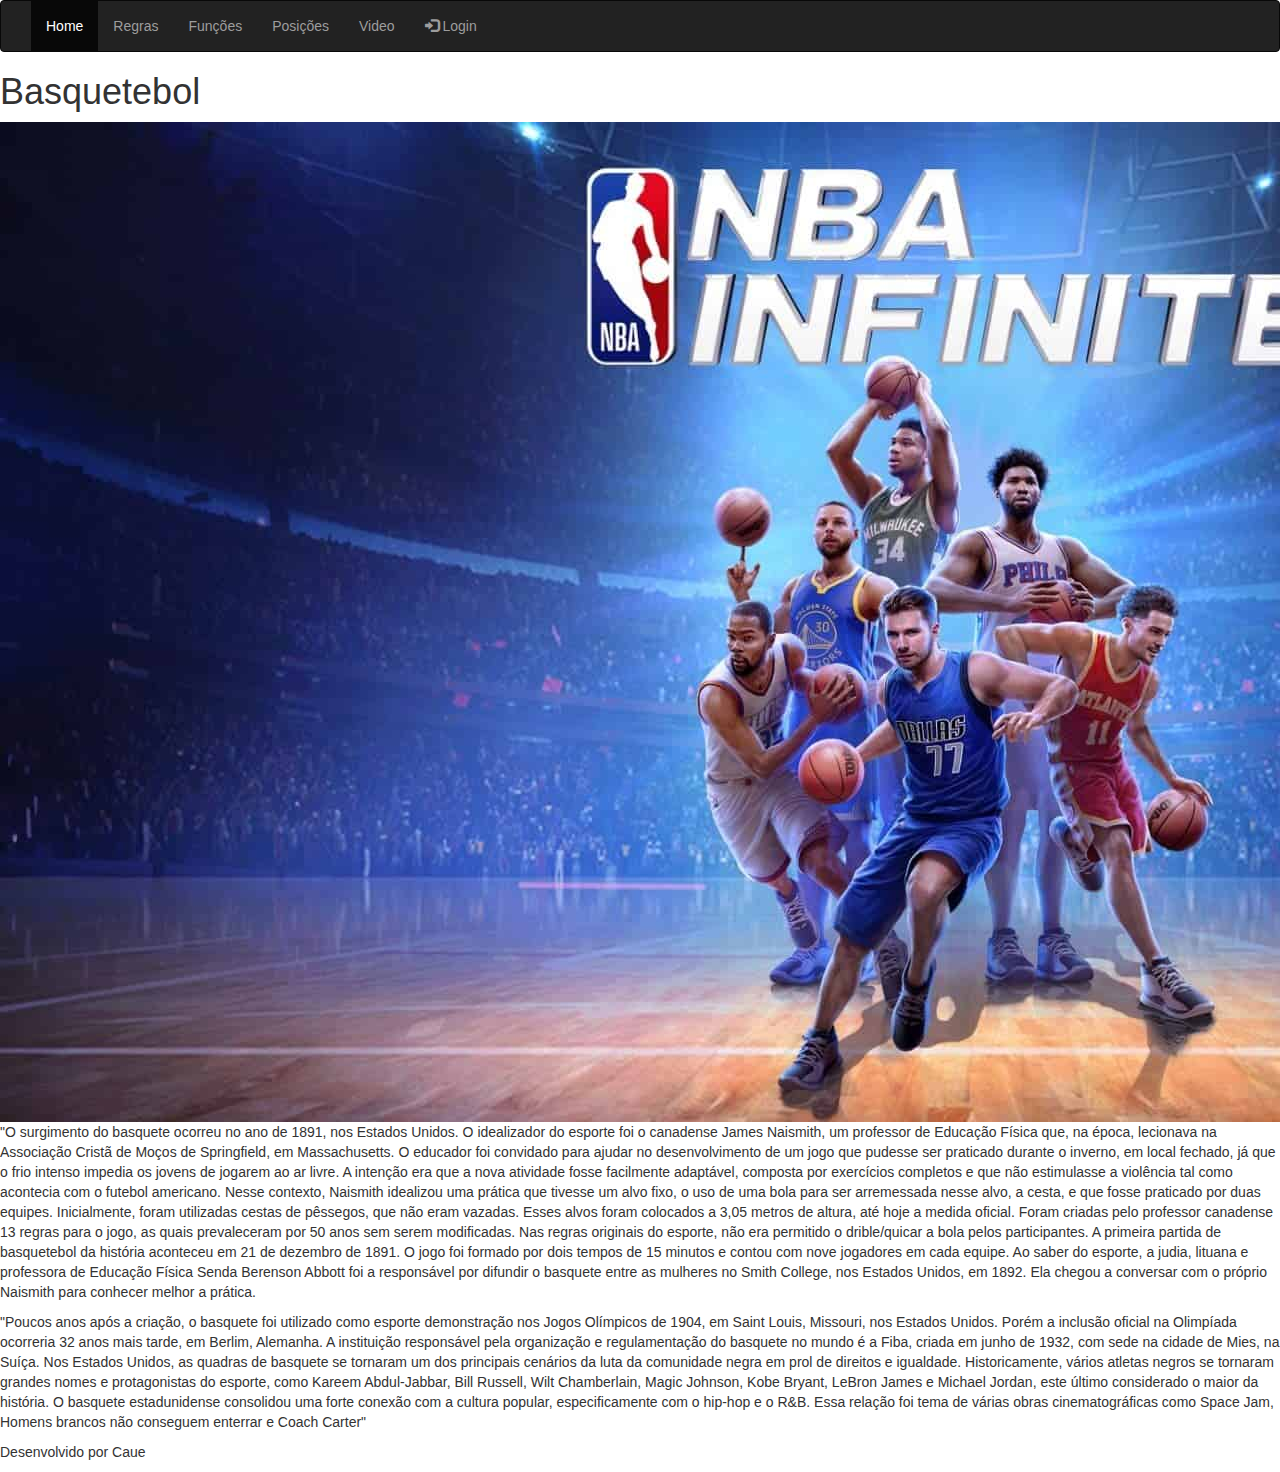
<file: index.html>
<!DOCTYPE html>
<html lang="pt-br">
<head>
  <title>Ia e Robótica</title>
  <meta charset="utf-8">
  <meta name="viewport" content="width=device-width, initial-scale=1">
  <link rel="stylesheet" href="https://maxcdn.bootstrapcdn.com/bootstrap/3.4.1/css/bootstrap.min.css">
  <script src="https://ajax.googleapis.com/ajax/libs/jquery/3.7.1/jquery.min.js"></script>
  <script src="https://maxcdn.bootstrapcdn.com/bootstrap/3.4.1/js/bootstrap.min.js"></script>
</head>
<body>
  <style>
  </style>

<nav class="navbar navbar-inverse">
    <div class="container-fluid">
      <div class="navbar-header">
        <button type="button" class="navbar-toggle" data-toggle="collapse" data-target="#myNavbar">
          <span class="icon-bar"></span>
          <span class="icon-bar"></span>
          <span class="icon-bar"></span>                        
        </button>
        <div class="collapse navbar-collapse" id="myNavbar">
            <ul class="nav navbar-nav">
              <li class="active"><a href="index.html">Home</a></li>
              <li><a href="regras.html">Regras</a></li>
              <li><a href="funcoes.html">Funções</a></li>
              <li><a href="posicoes.html">Posições</a></li>
              <li><a href="video.html">Video</a></li>
            </ul>
            <ul class="nav navbar-nav navbar-right">
              <li><a href="#"><span class="glyphicon glyphicon-log-in"></span> Login</a></li>
            </ul>
          </div>
        </div>
      </nav>
    </nav>
    <div class="meio">
        <h1> Basquetebol </h1>
        <div class="meio1">
            <img src="img/im11.jpg" id="im1">
        </div>
        <div class="meio2">
            <p>"O surgimento do basquete ocorreu no ano de 1891, nos Estados Unidos. O idealizador do esporte foi o canadense James Naismith, um professor de Educação Física que, na época, lecionava na Associação Cristã de Moços de Springfield, em Massachusetts.

                O educador foi convidado para ajudar no desenvolvimento de um jogo que pudesse ser praticado durante o inverno, em local fechado, já que o frio intenso impedia os jovens de jogarem ao ar livre. A intenção era que a nova atividade fosse facilmente adaptável, composta por exercícios completos e que não estimulasse a violência tal como acontecia com o futebol americano.
                
                Nesse contexto, Naismith idealizou uma prática que tivesse um alvo fixo, o uso de uma bola para ser arremessada nesse alvo, a cesta, e que fosse praticado por duas equipes. Inicialmente, foram utilizadas cestas de pêssegos, que não eram vazadas. Esses alvos foram colocados a 3,05 metros de altura, até hoje a medida oficial.
                
                Foram criadas pelo professor canadense 13 regras para o jogo, as quais prevaleceram por 50 anos sem serem modificadas. Nas regras originais do esporte, não era permitido o drible/quicar a bola pelos participantes.
                
                A primeira partida de basquetebol da história aconteceu em 21 de dezembro de 1891. O jogo foi formado por dois tempos de 15 minutos e contou com nove jogadores em cada equipe.
                
                Ao saber do esporte, a judia, lituana e professora de Educação Física Senda Berenson Abbott foi a responsável por difundir o basquete entre as mulheres no Smith College, nos Estados Unidos, em 1892. Ela chegou a conversar com o próprio Naismith para conhecer melhor a prática.</p> 
        </div>
        <div class="meio3">
            <p>"Poucos anos após a criação, o basquete foi utilizado como esporte demonstração nos Jogos Olímpicos de 1904, em Saint Louis, Missouri, nos Estados Unidos. Porém a inclusão oficial na Olimpíada ocorreria 32 anos mais tarde, em Berlim, Alemanha.

                A instituição responsável pela organização e regulamentação do basquete no mundo é a Fiba, criada em junho de 1932, com sede na cidade de Mies, na Suíça.
                
                Nos Estados Unidos, as quadras de basquete se tornaram um dos principais cenários da luta da comunidade negra em prol de direitos e igualdade. Historicamente, vários atletas negros se tornaram grandes nomes e protagonistas do esporte, como Kareem Abdul-Jabbar, Bill Russell, Wilt Chamberlain, Magic Johnson, Kobe Bryant, LeBron James e Michael Jordan, este último considerado o maior da história.
                
                O basquete estadunidense consolidou uma forte conexão com a cultura popular, especificamente com o hip-hop e o R&B. Essa relação foi tema de várias obras cinematográficas como Space Jam, Homens brancos não conseguem enterrar e Coach Carter"</p>

</div>
</div>
  <div class="footer">
   <p> Desenvolvido por Caue</p>
  </div>
</body>
</html>
</file>
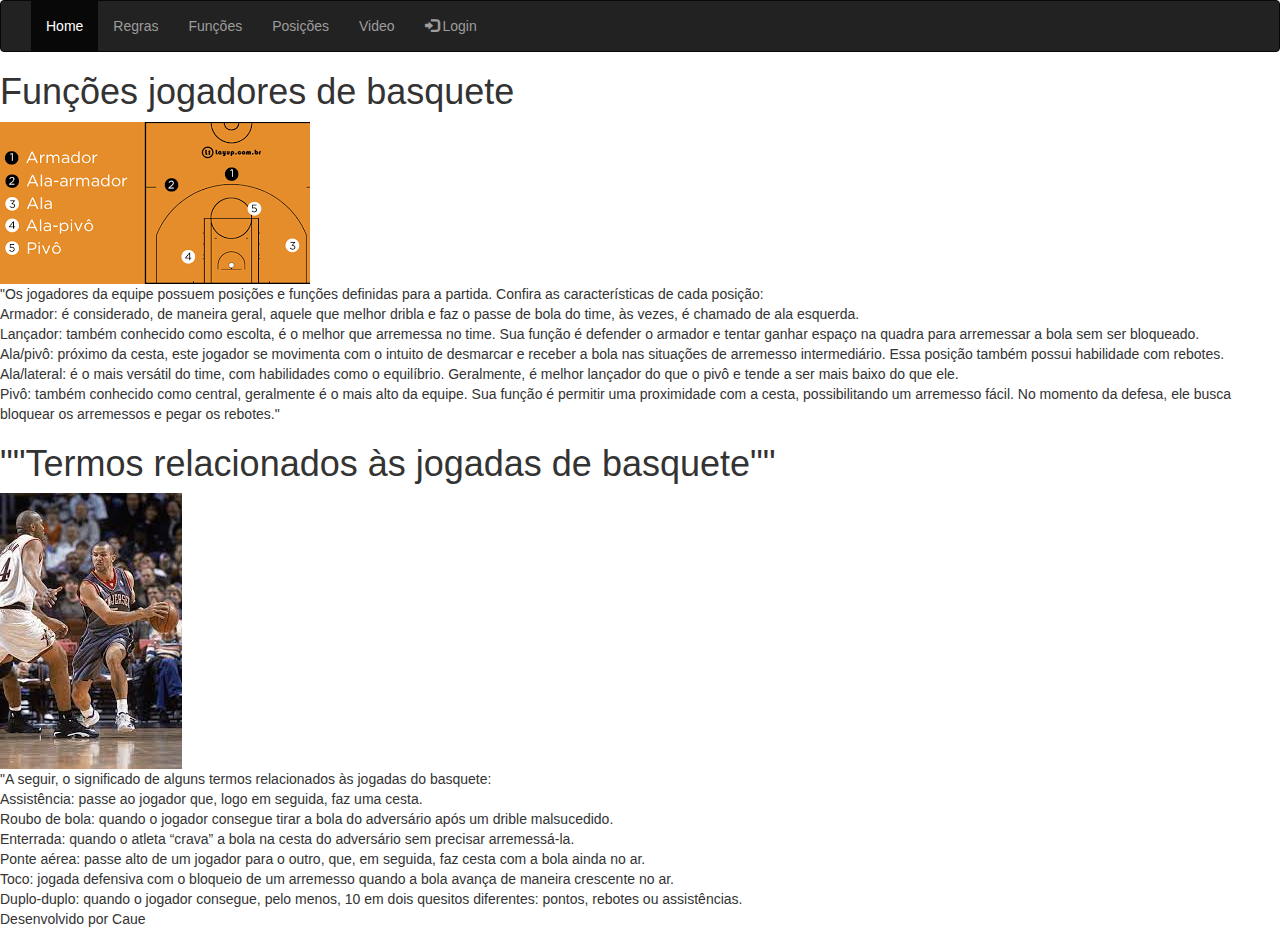
<file: funcoes.html>
<!DOCTYPE html>
<html lang="pt-br">
<head>
  <title>Ia e Robótica</title>
  <meta charset="utf-8">
  <meta name="viewport" content="width=device-width, initial-scale=1">
  <link rel="stylesheet" href="https://maxcdn.bootstrapcdn.com/bootstrap/3.4.1/css/bootstrap.min.css">
  <script src="https://ajax.googleapis.com/ajax/libs/jquery/3.7.1/jquery.min.js"></script>
  <script src="https://maxcdn.bootstrapcdn.com/bootstrap/3.4.1/js/bootstrap.min.js"></script>
</head>
<body>
  <style>
    </style>
    
        <nav class="navbar navbar-inverse">
          <div class="container-fluid">
            <div class="navbar-header">
              <button type="button" class="navbar-toggle" data-toggle="collapse" data-target="#myNavbar">
                <span class="icon-bar"></span>
                <span class="icon-bar"></span>
                <span class="icon-bar"></span>                        
              </button>
              <div class="collapse navbar-collapse" id="myNavbar">
                  <ul class="nav navbar-nav">
                    <li class="active"><a href="index.html">Home</a></li>
                    <li><a href="regras.html">Regras</a></li>
                    <li><a href="funcoes.html">Funções</a></li>
                    <li><a href="posicoes.html">Posições</a></li>
                    <li><a href="video.html">Video</a></li>
                  </ul>
                  <ul class="nav navbar-nav navbar-right">
                    <li><a href="#"><span class="glyphicon glyphicon-log-in"></span> Login</a></li>
                  </ul>
                </div>
              </div>
            </nav>
          </nav>
        <div class="meio">
            <h1> Funções jogadores de basquete</h1>
            <div class="meio1">
                <img src="img/img21.jpg" id="im1">
            </div>

            <div class="meio">
            "Os jogadores da equipe possuem posições e funções definidas para a partida. Confira as características de cada posição:
          </div>
            <div class="meio">
Armador: é considerado, de maneira geral, aquele que melhor dribla e faz o passe de bola do time, às vezes, é chamado de ala esquerda.
</div>
<div class="meio">
Lançador: também conhecido como escolta, é o melhor que arremessa no time. Sua função é defender o armador e tentar ganhar espaço na quadra para arremessar a bola sem ser bloqueado.
</div>
<div class="meio">
Ala/pivô: próximo da cesta, este jogador se movimenta com o intuito de desmarcar e receber a bola nas situações de arremesso intermediário. Essa posição também possui habilidade com rebotes.
</div>
<div class="meio">
Ala/lateral: é o mais versátil do time, com habilidades como o equilíbrio. Geralmente, é melhor lançador do que o pivô e tende a ser mais baixo do que ele.
</div>
<div class="meio">
Pivô: também conhecido como central, geralmente é o mais alto da equipe. Sua função é permitir uma proximidade com a cesta, possibilitando um arremesso fácil. No momento da defesa, ele busca bloquear os arremessos e pegar os rebotes."
</div>
<div class="meio2">
    <h1> ""Termos relacionados às jogadas de basquete""</h1>
    <div class="meio3">
        <img src="img/img22.jpg" id="im1">
            </div>

            <div class="meio">
            "A seguir, o significado de alguns termos relacionados às jogadas do basquete:
          </div>
            <div class="meio">
Assistência: passe ao jogador que, logo em seguida, faz uma cesta.
</div>
<div class="meio">
Roubo de bola: quando o jogador consegue tirar a bola do adversário após um drible malsucedido.
</div>
<div class="meio">
Enterrada: quando o atleta “crava” a bola na cesta do adversário sem precisar arremessá-la.
</div>
<div class="meio">
Ponte aérea: passe alto de um jogador para o outro, que, em seguida, faz cesta com a bola ainda no ar.
</div>
<div class="meio">
Toco: jogada defensiva com o bloqueio de um arremesso quando a bola avança de maneira crescente no ar.
</div>
<div class="meio">
Duplo-duplo: quando o jogador consegue, pelo menos, 10 em dois quesitos diferentes: pontos, rebotes ou assistências.
</div>

</div>
</div>
  <div class="footer">
    <p> Desenvolvido por Caue</p>
  </div>
</body>
</html>
</file>
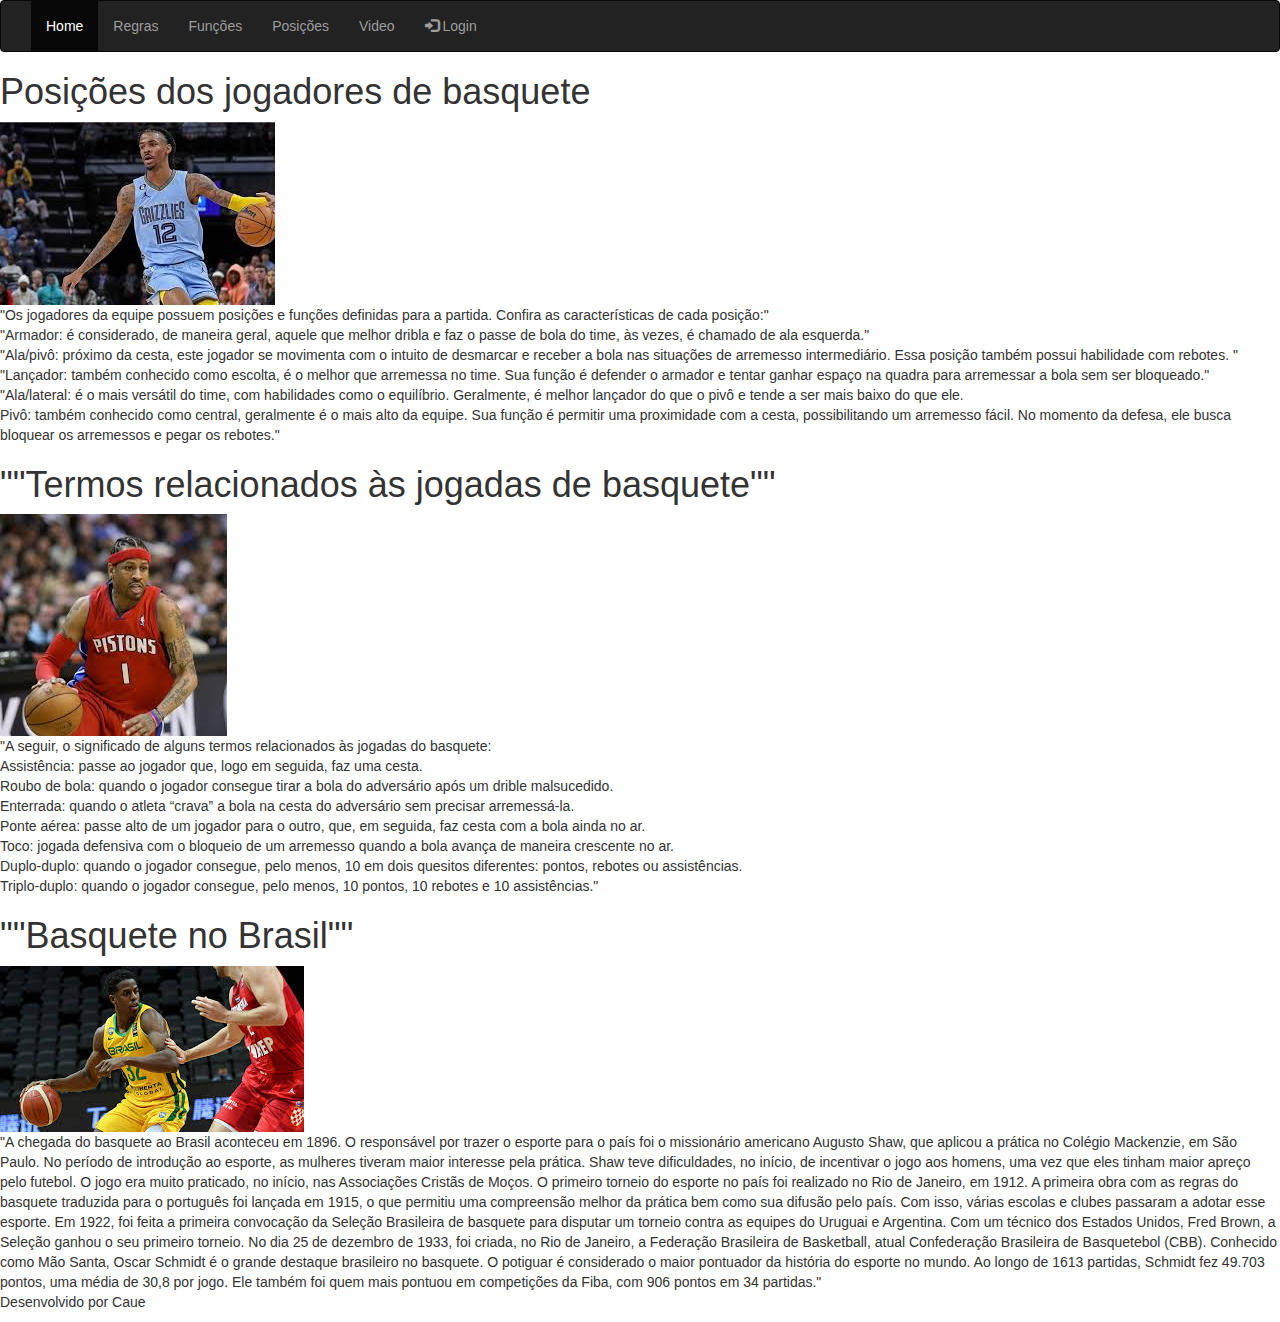
<file: posicoes.html>
<!DOCTYPE html>
<html lang="pt-br">
<head>
  <title>Ia e Robótica</title>
  <meta charset="utf-8">
  <meta name="viewport" content="width=device-width, initial-scale=1">
  <link rel="stylesheet" href="https://maxcdn.bootstrapcdn.com/bootstrap/3.4.1/css/bootstrap.min.css">
  <script src="https://ajax.googleapis.com/ajax/libs/jquery/3.7.1/jquery.min.js"></script>
  <script src="https://maxcdn.bootstrapcdn.com/bootstrap/3.4.1/js/bootstrap.min.js"></script>
</head>
<body>
  <style>
    </style>
        </style>
        <nav class="navbar navbar-inverse">
          <div class="container-fluid">
            <div class="navbar-header">
              <button type="button" class="navbar-toggle" data-toggle="collapse" data-target="#myNavbar">
                <span class="icon-bar"></span>
                <span class="icon-bar"></span>
                <span class="icon-bar"></span>                        
              </button>
              <div class="collapse navbar-collapse" id="myNavbar">
                  <ul class="nav navbar-nav">
                    <li class="active"><a href="index.html">Home</a></li>
                    <li><a href="regras.html">Regras</a></li>
                    <li><a href="funcoes.html">Funções</a></li>
                    <li><a href="posicoes.html">Posições</a></li>
                    <li><a href="video.html">Video</a></li>
                  </ul>
                  <ul class="nav navbar-nav navbar-right">
                    <li><a href="#"><span class="glyphicon glyphicon-log-in"></span> Login</a></li>
                  </ul>
                </div>
              </div>
            </nav>
          </nav>
          <div class="meio">
              <h1> Posições dos jogadores de basquete</h1>
              <div class="meio1">
                  <img src="img/img23.jpg" id="im1">
              </div>
            </nav>
        
            <div class="meio">
            "Os jogadores da equipe possuem posições e funções definidas para a partida. Confira as características de cada posição:"
          </div>
            <div class="meio">
            "Armador: é considerado, de maneira geral, aquele que melhor dribla e faz o passe de bola do time, às vezes, é chamado de ala esquerda."
          </div>
            <div class="meio">
            "Ala/pivô: próximo da cesta, este jogador se movimenta com o intuito de desmarcar e receber a bola nas situações de arremesso intermediário. Essa posição também possui habilidade com rebotes. "
          </div>
            <div class="meio">
            "Lançador: também conhecido como escolta, é o melhor que arremessa no time. Sua função é defender o armador e tentar ganhar espaço na quadra para arremessar a bola sem ser bloqueado."
          </div>
            <div class="meio">
            "Ala/lateral: é o mais versátil do time, com habilidades como o equilíbrio. Geralmente, é melhor lançador do que o pivô e tende a ser mais baixo do que ele.
          </div>
            <div class="meio">
            Pivô: também conhecido como central, geralmente é o mais alto da equipe. Sua função é permitir uma proximidade com a cesta, possibilitando um arremesso fácil. No momento da defesa, ele busca bloquear os arremessos e pegar os rebotes."
          </div>
            <div class="meio">
                <h1> ""Termos relacionados às jogadas de basquete""</h1>
                <div class="meio1">
                    <img src="img/img24.jpg" id="im1">
                </div>
              </nav>
              <div class="meio">
              "A seguir, o significado de alguns termos relacionados às jogadas do basquete:
              
              <div class="meio">
                Assistência: passe ao jogador que, logo em seguida, faz uma cesta.
               
                <div class="meio">
                  Roubo de bola: quando o jogador consegue tirar a bola do adversário após um drible malsucedido.
           
                  <div class="meio">
                  Enterrada: quando o atleta “crava” a bola na cesta do adversário sem precisar arremessá-la.
                </div>
                  <div class="meio">
                  Ponte aérea: passe alto de um jogador para o outro, que, em seguida, faz cesta com a bola ainda no ar.
                </div>
                  <div class="meio">
                 Toco: jogada defensiva com o bloqueio de um arremesso quando a bola avança de maneira crescente no ar.
                </div>
                 <div class="meio">
                 Duplo-duplo: quando o jogador consegue, pelo menos, 10 em dois quesitos diferentes: pontos, rebotes ou assistências.
                </div>
                 <div class="meio">
                 Triplo-duplo: quando o jogador consegue, pelo menos, 10 pontos, 10 rebotes e 10 assistências." 
                </div>
                 <div class="meio">
                    <h1> ""Basquete no Brasil""</h1>
                    <div class="meio1">
                        <img src="img/img25.jpg" id="im1">
                    </div>
                  </nav>

                  <div class="meio">
                  "A chegada do basquete ao Brasil aconteceu em 1896. O responsável por trazer o esporte para o país foi o missionário americano Augusto Shaw, que aplicou a prática no Colégio Mackenzie, em São Paulo.

                  No período de introdução ao esporte, as mulheres tiveram maior interesse pela prática. Shaw teve dificuldades, no início, de incentivar o jogo aos homens, uma vez que eles tinham maior apreço pelo futebol. O jogo era muito praticado, no início, nas Associações Cristãs de Moços.
                  
                  O primeiro torneio do esporte no país foi realizado no Rio de Janeiro, em 1912. A primeira obra com as regras do basquete traduzida para o português foi lançada em 1915, o que permitiu uma compreensão melhor da prática bem como sua difusão pelo país. Com isso, várias escolas e clubes passaram a adotar esse esporte.
                  
                  Em 1922, foi feita a primeira convocação da Seleção Brasileira de basquete para disputar um torneio contra as equipes do Uruguai e Argentina. Com um técnico dos Estados Unidos, Fred Brown, a Seleção ganhou o seu primeiro torneio. No dia 25 de dezembro de 1933, foi criada, no Rio de Janeiro, a Federação Brasileira de Basketball, atual Confederação Brasileira de Basquetebol (CBB).
                  
                  Conhecido como Mão Santa, Oscar Schmidt é o grande destaque brasileiro no basquete. O potiguar é considerado o maior pontuador da história do esporte no mundo. Ao longo de 1613 partidas, Schmidt fez 49.703 pontos, uma média de 30,8 por jogo. Ele também foi quem mais pontuou em competições da Fiba, com 906 pontos em 34 partidas."
                  
                </div>
                  


                </div>
              </div>
                <div class="footer">
                 <p> Desenvolvido por Caue</p>
                </div>
              </body>
              </html>
</file>
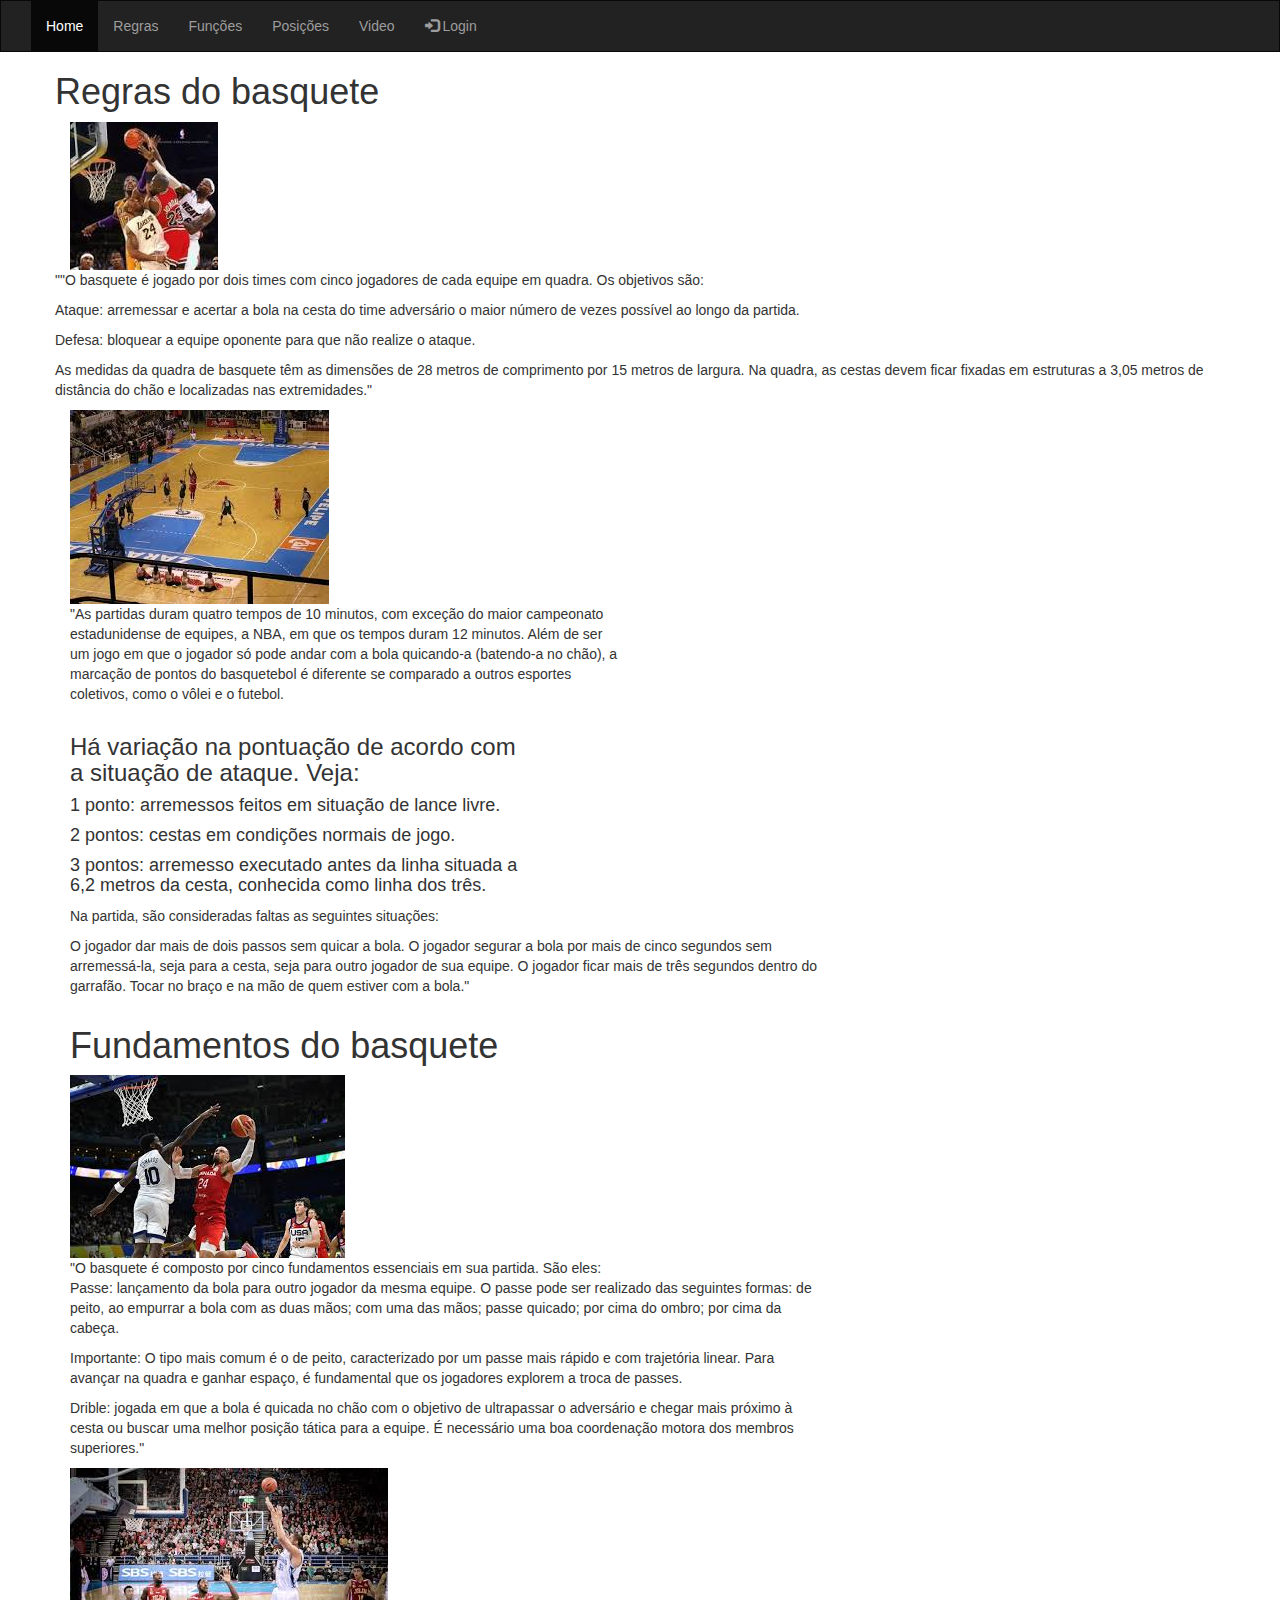
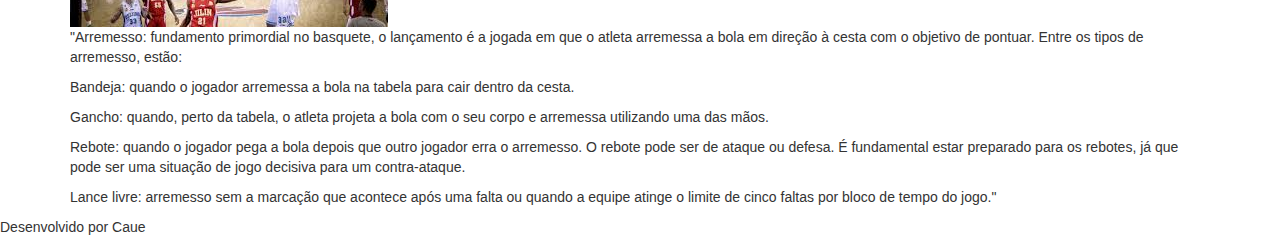
<file: regras.html>
<!DOCTYPE html>
<html lang="pt-br">
<head>
  <title>Ia e Robótica</title>
  <meta charset="utf-8">
  <meta name="viewport" content="width=device-width, initial-scale=1">
  <link rel="stylesheet" href="https://maxcdn.bootstrapcdn.com/bootstrap/3.4.1/css/bootstrap.min.css">
  <script src="https://ajax.googleapis.com/ajax/libs/jquery/3.7.1/jquery.min.js"></script>
  <script src="https://maxcdn.bootstrapcdn.com/bootstrap/3.4.1/js/bootstrap.min.js"></script>
</head>
<body>
  <style>
      /* Remove the navbar's default margin-bottom and rounded borders */ 
      .navbar {
      margin-bottom: 0;
      border-radius: 0;
    }
    
    /* Add a gray background color and some padding to the footer */
    footer {
      background-color: #3e3e3e;
      padding: 25px;
    }
    
  .carousel-inner img {
      width: 100%; /* Set width to 100% */
      margin: auto;
      min-height:200px;
  }

  /* Hide the carousel text when the screen is less than 600 pixels wide */
  @media (max-width: 600px) {
    .carousel-caption {
      display: none; 
    }
  }
    
  </style>
<nav class="navbar navbar-inverse">
  <div class="container-fluid">
    <div class="navbar-header">
      <button type="button" class="navbar-toggle" data-toggle="collapse" data-target="#myNavbar">
        <span class="icon-bar"></span>
        <span class="icon-bar"></span>
        <span class="icon-bar"></span>                        
      </button>
      <div class="collapse navbar-collapse" id="myNavbar">
          <ul class="nav navbar-nav">
            <li class="active"><a href="index.html">Home</a></li>
            <li><a href="regras.html">Regras</a></li>
            <li><a href="funcoes.html">Funções</a></li>
            <li><a href="posicoes.html">Posições</a></li>
            <li><a href="video.html">Video</a></li>
          </ul>
          <ul class="nav navbar-nav navbar-right">
            <li><a href="#"><span class="glyphicon glyphicon-log-in"></span> Login</a></li>
          </ul>
        </div>
      </div>
    </nav>
  </nav>
  <div class="container">
     <div class="row">
          <h1> Regras do basquete</h1>
          <div class="col-sm-8">
              <img src="img/img17.jpg" class="img-responsive">
          </div>
          <div class="row"></div>
          <div class="meio">
          <p>""O basquete é jogado por dois times com cinco jogadores de cada equipe em quadra. Os objetivos são:
              </div>
          <div class="meio">
            <p>   Ataque: arremessar e acertar a bola na cesta do time adversário o maior número de vezes possível ao longo da partida. </p>
              </div>   
          </div>  
          <div class="row">
          <div class="meio">
            <p> Defesa: bloquear a equipe oponente para que não realize o ataque.</p>
              </div>      
          <div class="meio">
            <p>  As medidas da quadra de basquete têm as dimensões de 28 metros de comprimento por 15 metros de largura. Na quadra, as cestas devem ficar fixadas em estruturas a 3,05 metros de distância do chão e localizadas nas extremidades."</p>
            <p>              </div>
                <div class="col-sm-8">
                    <img src="img/img18.jpg" class="img-responsive">
                </div>
                <div class="col-sm-6">
                    <p>"As partidas duram quatro tempos de 10 minutos, com exceção do maior campeonato estadunidense de equipes, a NBA, em que os tempos duram 12 minutos.

            Além de ser um jogo em que o jogador só pode andar com a bola quicando-a (batendo-a no chão), a marcação de pontos do basquetebol é diferente se comparado a outros esportes coletivos, como o vôlei e o futebol.</p>
        </div>
        </div>
      
<div class="row">
<div class="col-sm-5">
<h3>Há variação na pontuação de acordo com a situação de ataque. Veja:</h3>
<h4>

1 ponto: arremessos feitos em situação de lance livre.</h4>
<h4>2 pontos: cestas em condições normais de jogo.</h4>
<h4>3 pontos: arremesso executado antes da linha situada a 6,2 metros da cesta, conhecida como linha dos três.
</h4></div>
<div class="col-sm-8">
  <p>Na partida, são consideradas faltas as seguintes situações:</p>
<p>O jogador dar mais de dois passos sem quicar a bola.
O jogador segurar a bola por mais de cinco segundos sem arremessá-la, seja para a cesta, seja para outro jogador de sua equipe.
O jogador ficar mais de três segundos dentro do garrafão.  
Tocar no braço e na mão de quem estiver com a bola."</p>
</div>
</div>

<div class="row">
<div class="col-sm-5">
    <h1>Fundamentos do basquete</h1>

        <img src="img/img19.jpg" id="img-responsive">
    
  </div>
  <div class="col-sm-8">
  </h4>"O basquete é composto por cinco fundamentos essenciais em sua partida. São eles:</h4>
    
</h4> <p> Passe: lançamento da bola para outro jogador da mesma equipe. O passe pode ser realizado das seguintes formas:</h4>
  
    de peito, ao empurrar a bola com as duas mãos;
   
    com uma das mãos;
 
    passe quicado;
  
    por cima do ombro;
    
    por cima da cabeça.</p></h4>
  
  </h4> <p> Importante: O tipo mais comum é o de peito, caracterizado por um passe mais rápido e com trajetória linear. Para avançar na quadra e ganhar espaço, é fundamental que os jogadores explorem a troca de passes.</p></h4>
    
</h4> <p> Drible: jogada em que a bola é quicada no chão com o objetivo de ultrapassar o adversário e chegar mais próximo à cesta ou buscar uma melhor posição tática para a equipe. É necessário uma boa coordenação motora dos membros superiores."</p></h4>
    
  </div>
</div>
    <div class="meio6">
        <img src="img/img20.jpg" id="im1">
    </div>

    <div class="meio">
    </h4> <p>"Arremesso: fundamento primordial no basquete, o lançamento é a jogada em que o atleta arremessa a bola em direção à cesta com o objetivo de pontuar. Entre os tipos de arremesso, estão:</p></h4>
  </div>
    <div class="meio">
    </h4> <p>Bandeja: quando o jogador arremessa a bola na tabela para cair dentro da cesta.</p></h4>
</div>
<div class="meio">
</h4> <p>Gancho: quando, perto da tabela, o atleta projeta a bola com o seu corpo e arremessa utilizando uma das mãos.</p></h4>
</div>
<div class="meio">
</h4> <p>Rebote: quando o jogador pega a bola depois que outro jogador erra o arremesso. O rebote pode ser de ataque ou defesa. É fundamental estar preparado para os rebotes, já que pode ser uma situação de jogo decisiva para um contra-ataque.</p></h4>
</div>
<div class="meio">
</h4> <p>Lance livre: arremesso sem a marcação que acontece após uma falta ou quando a equipe atinge o limite de cinco faltas por bloco de tempo do jogo."</p></h4>


</div>
</div>
</div>
  <div class="footer">
    <p> Desenvolvido por Caue</p>
  </div>
</body>
</html>
</file>
